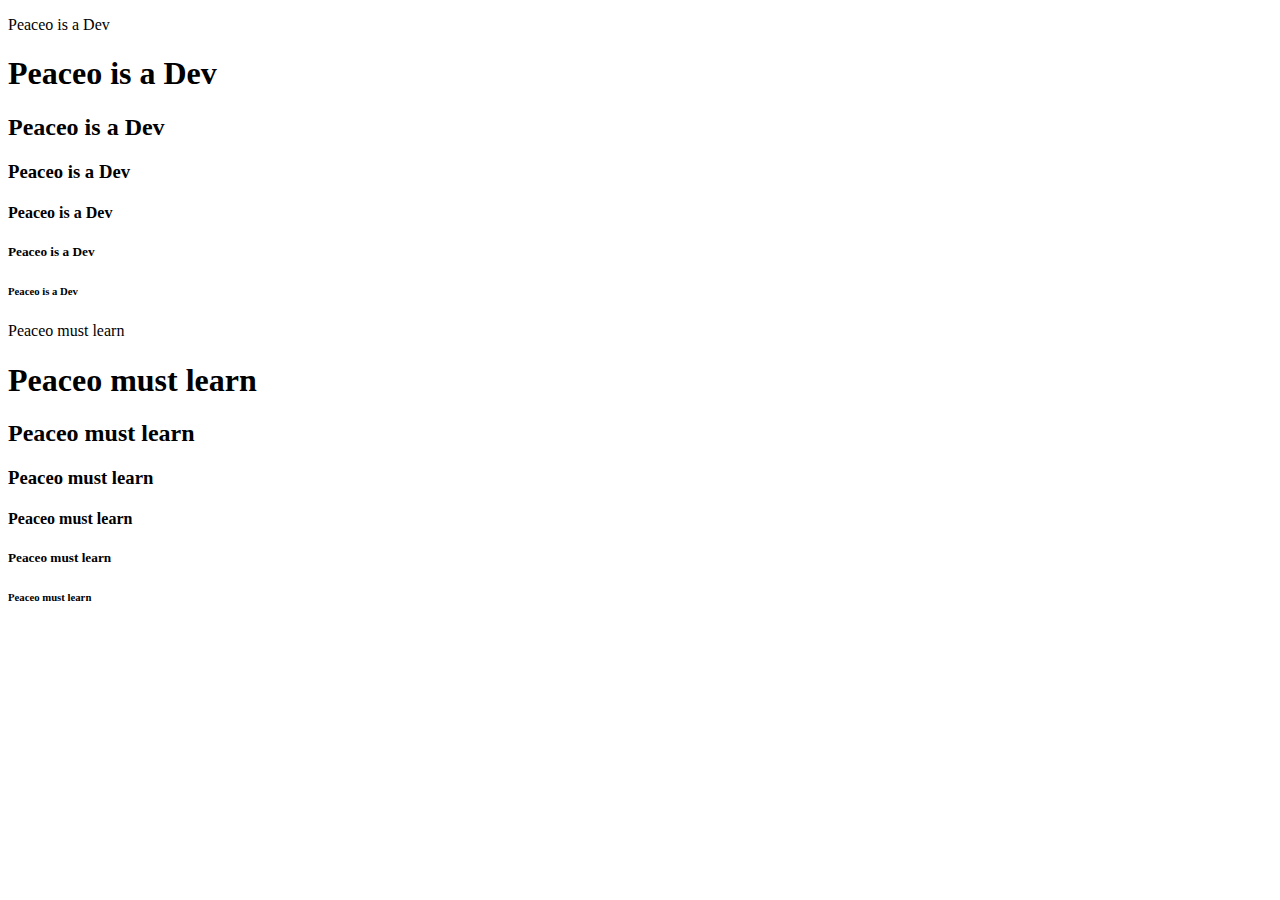
<file: index.html>
<!DOCTYPE html>
<html lang="en">
<head>
    <meta charset="UTF-8">
    <meta name="viewport" content="width=device-width, initial-scale=1.0">
    <title>Peaceo</title>
</head>
<body>
    <p>Peaceo is a Dev</p>
    <h1>Peaceo is a Dev</h1>
    <h2>Peaceo is a Dev</h2>
    <h3>Peaceo is a Dev</h3>
    <h4>Peaceo is a Dev</h4>
    <h5>Peaceo is a Dev</h5>
    <h6>Peaceo is a Dev</h6>

    <p>Peaceo must learn</p>
    <h1>Peaceo must learn</h1>
    <h2>Peaceo must learn</h2>
    <h3>Peaceo must learn</h3>
    <h4>Peaceo must learn</h4>
    <h5>Peaceo must learn</h5>
    <h6> Peaceo must learn</h6>
    

</body>

<!-- tag is a component of html  that is enclosed in <element>  -->
    <!-- element is the content of a tag -->
     
    
    <!-- types of tags -->
     <!-- self closing tags eg <br>, <hr> -->  
      <!-- Doule tags <p></p> -->

</html>
</file>
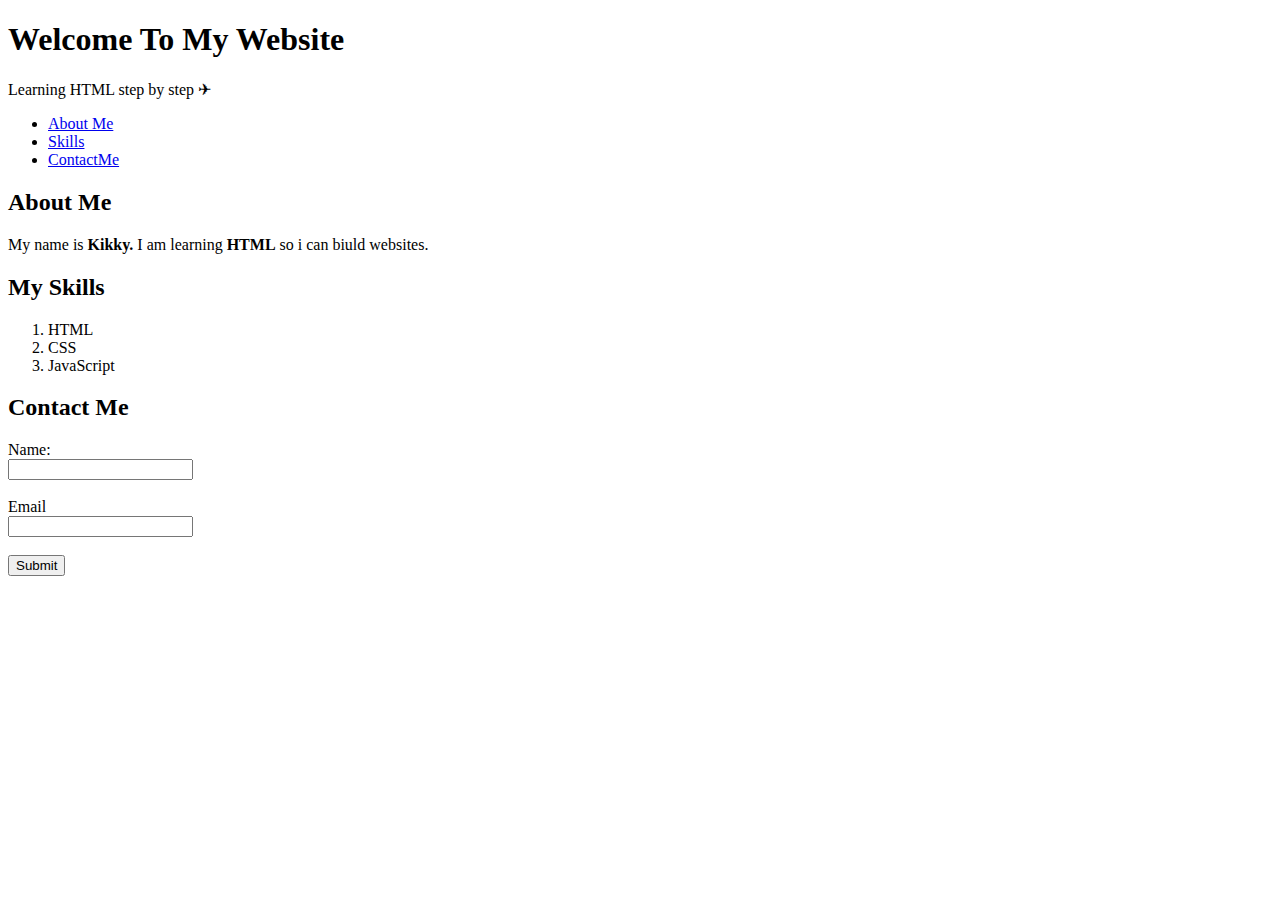
<file: projects/myPortfolio/index.html>
<!DOCTYPE html>
<html lang="en">
<head>
    <meta charset="UTF-8">
    <meta name="viewport" content="width=device-width, initial-scale=1.0">
    <title>My Website</title>
</head>
<body>
  <header>
    <div id="logo">
        <h1>Welcome To My Website</h1>
    </div>

    <nav>
        <!-- quick links -->
         <p>Learning HTML step by step ✈</p>
         <ul>
            <!-- anchor tag <a href=""></a>  is used for creating links for naviagation within page, pages and external website-->
            <li>
                <a href="#about-me">About Me</a>
            </li>
            <li>
                
                <a href="#my-skill">Skills</a>
            </li>
            <li>
                <a href="#ContactMe">ContactMe</a>
            </li>
         </ul>
    </nav>
  </header> 
  <main>
    
    <section id="about-me">
        <h2>About Me</h2>
        <p>My name is <strong>Kikky.</strong> I am learning  <strong>HTML</strong> so i can biuld websites.</p>
    </section>
    <section id="my-skill">
        <h2>My Skills</h2>
        <ol>
            <li>HTML</li>
            <li>CSS</li>
            <li>JavaScript</li>
        </ol>
    </section>
    <section id="contactMe">
        <h2>Contact Me</h2>
        <form action="">
            <div class="input-group">
                <div class="input-item">
                    <label for="name">Name:</label><br>
                    <input type="text" name="name" id="name">
                </div>
                <br>
                <div class="input-item">
                    <label for="email">Email</label><br>
                    <input type="email" name="email" id="email">
                </div>
            </div>
            <br>
            <button>Submit</button>
        </form>
    </section>
  </main> 
  <footer>

  </footer>
</body>
</html>
</file>
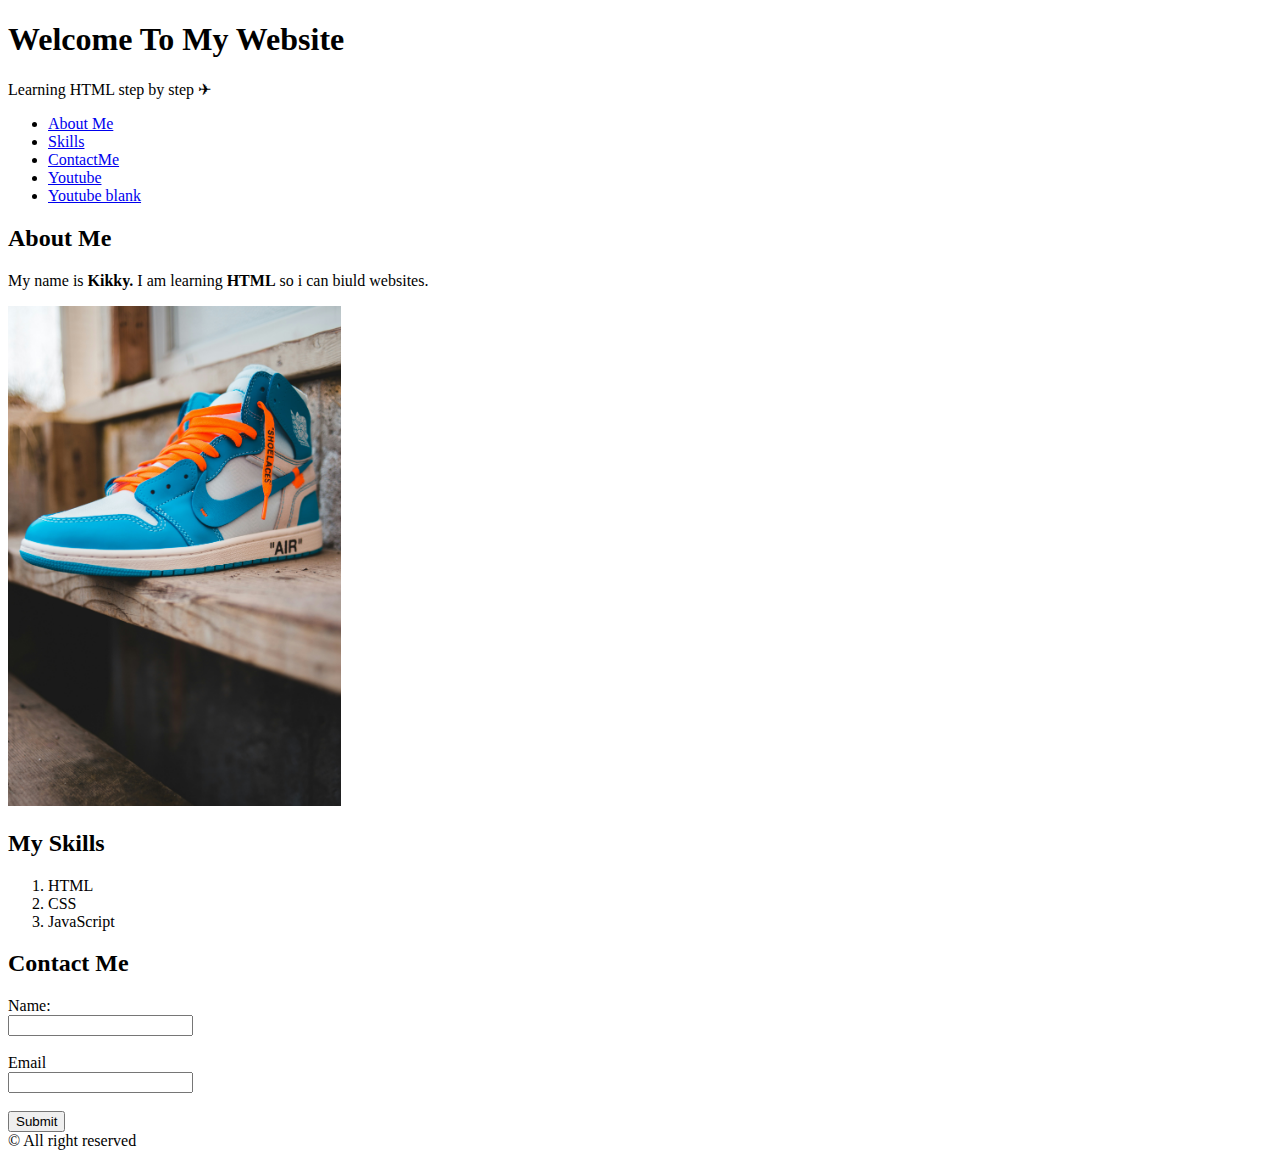
<file: projects/myPortfoliov1/index.html>
<!DOCTYPE html>
<html lang="en">
<head>
    <meta charset="UTF-8">
    <meta name="viewport" content="width=device-width, initial-scale=1.0">
    <title>My Website</title>
</head>
<body>
  <header>
    <div id="logo">
        <h1>Welcome To My Website</h1>
    </div>
    <nav>
        <!-- quick links -->
         <p>Learning HTML step by step ✈</p>
         <ul>
            <!-- anchor tag <a href=""></a>  is used for creating links for naviagation within page, pages and external website-->
            <li>
                <a href="#about-me">About Me</a>
            </li>
            <li>
                
                <a href="#my-skill">Skills</a>
            </li>
            <li>
                <a href="#contactMe">ContactMe</a>
            </li>
            <li>
                <a href="https://www.youtube.com">Youtube</a>
            </li>
            <li>
                <a href="https://www.youtube.com" target="_blank">Youtube blank</a>
            </li>
         </ul>
    </nav>
  </header> 
  <main>
    
    <section id="about-me">
        <h2>About Me</h2>
        <p>My name is <strong>Kikky.</strong> I am learning  <strong>HTML</strong> so i can biuld websites.</p>
        <img src="/static/images/sneakers.jpg" height="500px" alt="sneakers">
    </section>
    <section id="my-skill">
        <h2>My Skills</h2>
        <ol>
            <li>HTML</li>
            <li>CSS</li>
            <li>JavaScript</li>
        </ol>
    </section>
    <section id="contactMe">
        <h2>Contact Me</h2>
        <form action="">
            <div class="input-group">
                <div class="input-item">
                    <label for="name">Name:</label><br>
                    <input type="text" name="name" id="name">
                </div>
                <br>
                <div class="input-item">
                    <!-- the for ppty in label targets the id of the input -->
                    <label for="email">Email</label><br>
                    <!-- input types: email, text,tel,.. -->
                     <!-- the name ppty is targeted by backend -->
                    <input type="email" name="email" id="email">
                </div>
            </div>
            <br>
            <button>Submit</button>
        </form>
    </section>
  </main> 
  <footer>
    &copy; All right reserved 

  </footer>
</body>
</html>
</file>
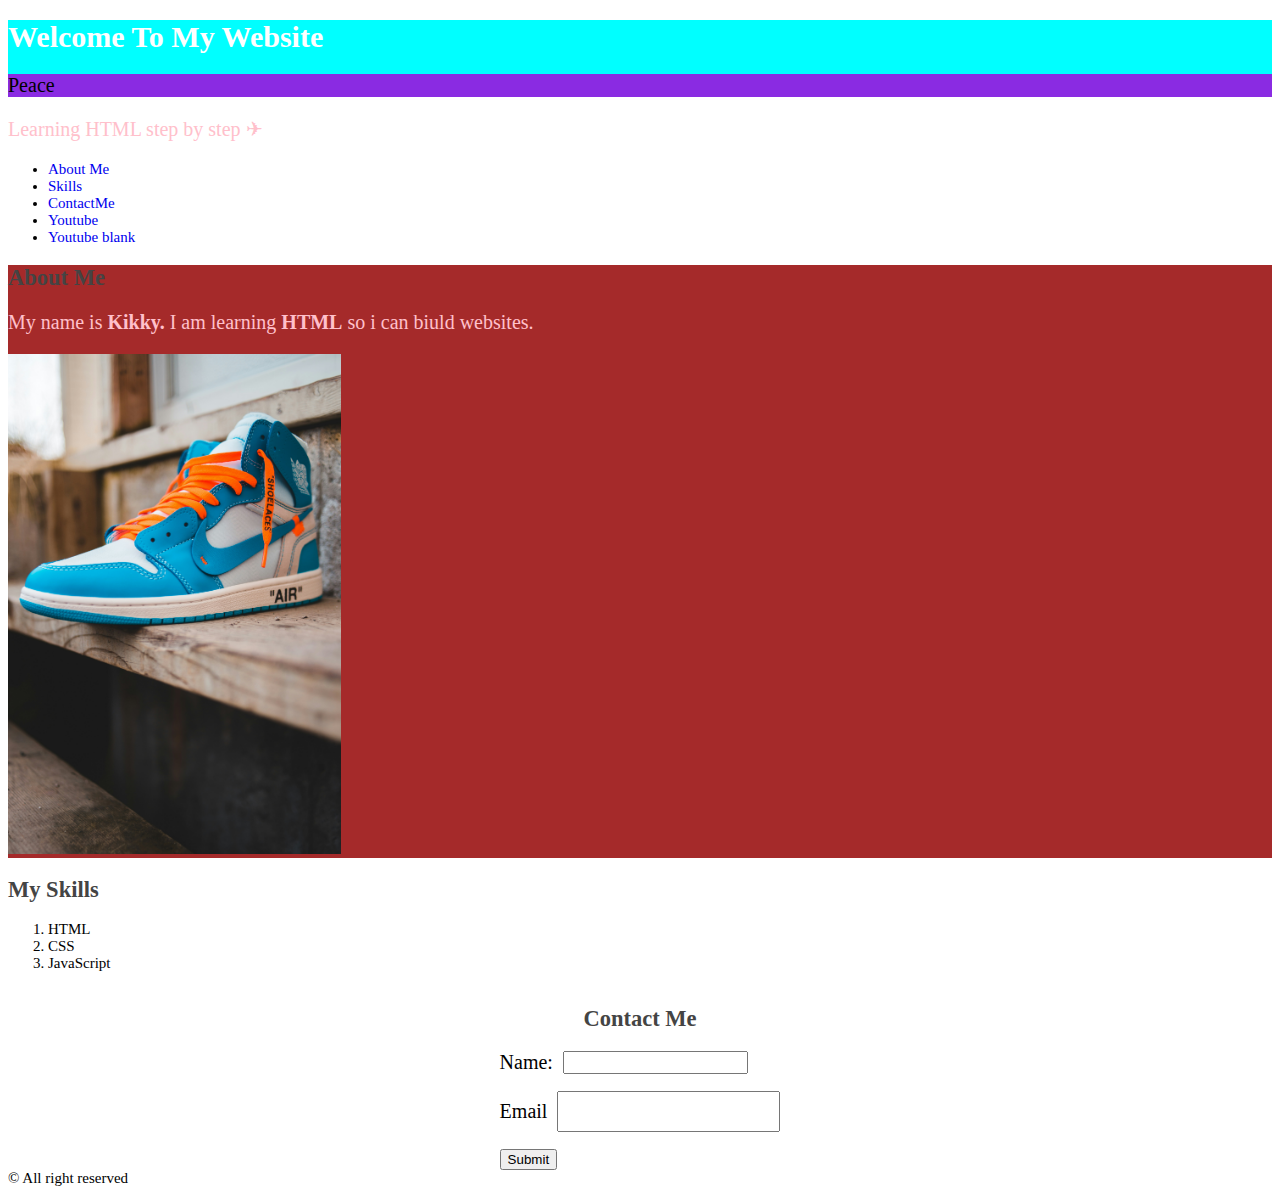
<file: projects/myPortfoliov2/index.html>
<!DOCTYPE html>
<html lang="en">
<head>
    <meta charset="UTF-8">
    <meta name="viewport" content="width=device-width, initial-scale=1.0">
    <title>My Website v2</title>
    <!-- style import(extrnal) -->
    <!-- <link rel="stylesheet" href="/static//styles/main.css"> -->
    <link rel="stylesheet" href="./main.css">

    
    <!-- internal styling -->
     <style>
        p {
            color: pink;
            font-size: 20px;

        }
        /* div{
            border-radius: 40px;
        } */
        #about-me{
            background-color: brown;
        }
     </style>
</head>
<body>
  <header>
    <!-- inline css  -->
    <!-- color attribute of style target fonts(letters) -->
    <div style="color: white; background-color: aqua;" id="logo">
        <h1>Welcome To My Website</h1>
        <p style="color: black; background-color: blueviolet;">Peace</p>
    </div>
    <nav>
        <!-- quick links -->
         <p>Learning HTML step by step ✈</p>
         <!-- <a href="/"> HTML</a> -->
         <ul>
            <!-- anchor tag <a href=""></a>  is used for creating links for naviagation within page, pages and external website-->
            <li>
                <a href="#about-me">About Me</a>
            </li>
            <li>
                
                <a href="#my-skill">Skills</a>
            </li>
            <li>
                <a href="#contactMe">ContactMe</a>
            </li>
            <li>
                <a href="https://www.youtube.com">Youtube</a>
            </li>
            <li>
                <a href="https://www.youtube.com" target="_blank">Youtube blank</a>
            </li>
         </ul>
    </nav>
  </header> 
  <main>
    
    <section id="about-me">
        <h2>About Me</h2>
        <p>My name is <strong>Kikky.</strong> I am learning  <strong>HTML</strong> so i can biuld websites.</p>
        <img src="/static/images/sneakers.jpg" height="500px" alt="sneakers">
    </section>
    <section id="my-skill">
        <h2>My Skills</h2>
        <ol>
            <li>HTML</li>
            <li>CSS</li>
            <li>JavaScript</li>
        </ol>
    </section>
    <section id="contactMe">
        <h2>Contact Me</h2>
        <form action="">
            <div class="input-group">
                <div class="input-item">
                    <label for="name">Name:</label><br>
                    <input type="text" name="name" id="name">
                </div>
                <br>
                <div id="emailDiv" class="input-item">
                    <!-- the for ppty in label targets the id of the input -->
                    <label for="email">Email</label>
                    <!-- input types: email, text,tel,.. -->
                     <!-- the name ppty is targeted by backend -->
                    <input type="email" name="email" id="email">
                </div>
            </div>
            <br>
            <button>Submit</button>
        </form>
    </section>
  </main> 
  <footer>
    &copy; All right reserved 

  </footer>
</body>
</html>
</file>
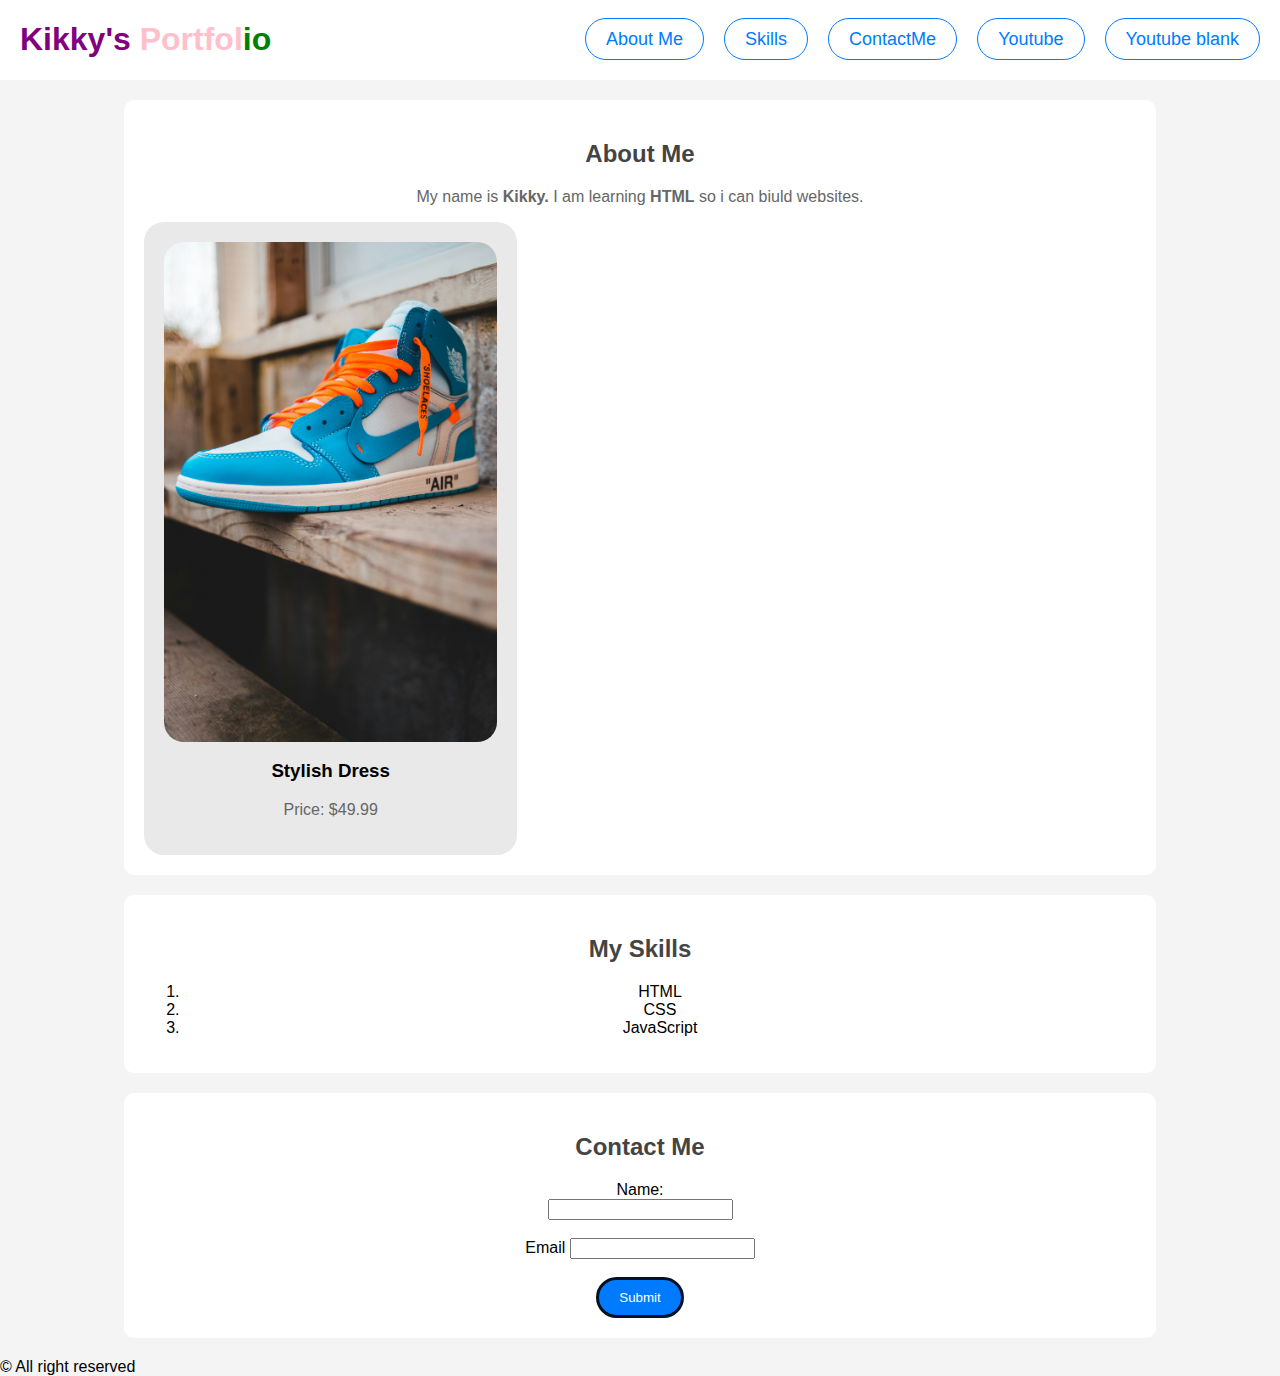
<file: projects/myPortfoliov3/index.html>
<!DOCTYPE html>
<html lang="en">
<head>
    <meta charset="UTF-8">
    <meta name="viewport" content="width=device-width, initial-scale=1.0">
    <title>My Website v3</title>
    <link rel="stylesheet" href="./main.css">

    
</head>
<body>
  <header>
    <div  id="logo">
        <!-- <h1 style="color: pink;"><span style="color: aqua;"> Kikky's</span> Portfolio</h1> -->
        <h1 ><span > Kikky's</span> Portfol<span id="io">io</span></h1>
    </div>
    <nav>
         <ul>
            <li>
                <a href="#about-me">About Me</a>
            </li>
            <li>
                
                <a href="#my-skill">Skills</a>
            </li>
            <li>
                <a href="#contactMe">ContactMe</a>
            </li>
            <li>
                <a href="https://www.youtube.com">Youtube</a>
            </li>
            <li>
                <a href="https://www.youtube.com" target="_blank">Youtube blank</a>
            </li>
         </ul>
    </nav>
  </header> 
  <main>
    
    <section id="about-me">
        <h2>About Me</h2>
        <p>My name is <strong>Kikky.</strong> I am learning  <strong>HTML</strong> so i can biuld websites.</p>
        <div class="image-fluid">
            <img src="/static/images/sneakers.jpg" height="500px" alt="sneakers">
            <div class="product-details">
                <h3>Stylish Dress</h3>
                <p>Price: $49.99</p>
            </div>
        </div>
    </section>
    
    <section id="my-skill">
        <h2>My Skills</h2>
        <ol>
            <li>HTML</li>
            <li>CSS</li>
            <li>JavaScript</li>
        </ol>
    </section>
    <section id="contactMe">
        <h2>Contact Me</h2>
        <form action="">
            <div class="input-group">
                <div class="input-item">
                    <label for="name">Name:</label><br>
                    <input type="text" name="name" id="name">
                </div>
                <br>
                <div id="emailDiv" class="input-item">
                    <!-- the for ppty in label targets the id of the input -->
                    <label for="email">Email</label>
                    <!-- input types: email, text,tel,.. -->
                     <!-- the name ppty is targeted by backend -->
                    <input type="email" name="email" id="email">
                </div>
            </div>
            <br>
            <button>Submit</button>
        </form>
    </section>
  </main> 
  <footer>
    &copy; All right reserved 

  </footer>
</body>
</html>
</file>
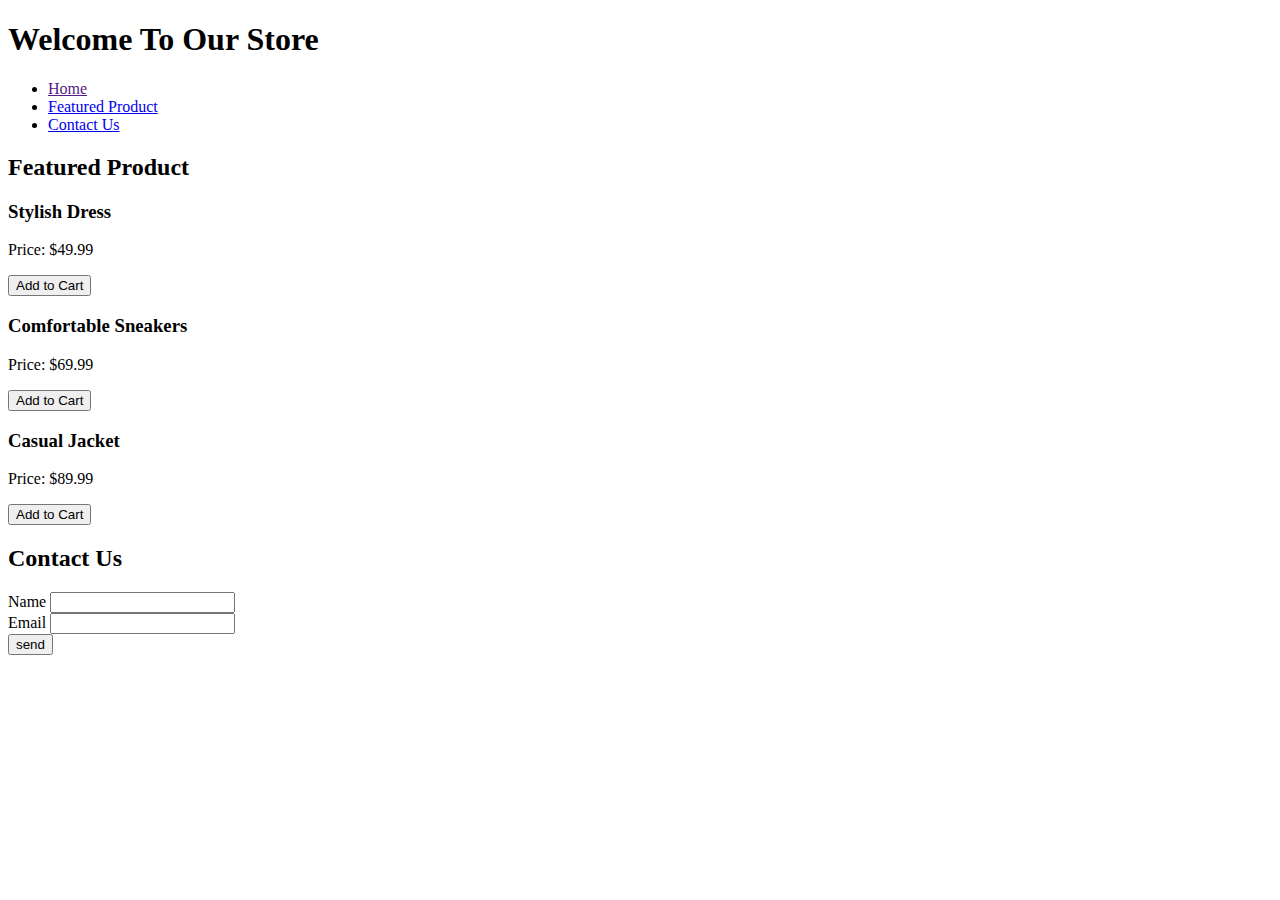
<file: assignments/corrections/e-commerce-app/index.html>
<!DOCTYPE html>
<html lang="en">
<head>
    <meta charset="UTF-8">
    <meta name="viewport" content="width=device-width, initial-scale=1.0">
    <title>kikky's Store</title>
</head>
<body>
    <header>
        <div>
            <h1>Welcome To Our Store</h1>
        </div>
        <nav>
            <ul>
                <li>
                    <a href="">Home</a>
                </li>
                <li>
                    <a href="#featuredProduct">Featured Product</a>
                </li>
                <li>
                    <a href="#contactUs">Contact Us</a>
                </li>
            </ul>
        </nav>
    </header>
    <main>
        <section id="featuredProduct">
            <h2>Featured Product</h2>
            <div class="product">
                <h3>Stylish Dress</h3>
                <p>Price: $49.99</p>
                <button>Add to Cart</button>
            </div>
            <div class="product">
                <h3>Comfortable Sneakers</h3>
                <p>Price: $69.99</p>
                <button>Add to Cart</button>
            </div>

            <div class="product">
                <h3>Casual Jacket</h3>
                <p>Price: $89.99</p>
                <button>Add to Cart</button>
            </div>
        </section>
        <section id="contactUs">
            <h2>Contact Us</h2>
            <div class="input-group">
                <div class="input-item">
                    <label for="name">Name</label>
                    <input type="text" id="name">
                </div>
                <div class="input-item">
                    <label for="email">Email</label>
                    <input type="email" id="email">
                </div>
            </div>
            <button>send</button>
        </section>

    </main>    
    <footer>

    </footer>
</body>
</html>
</file>
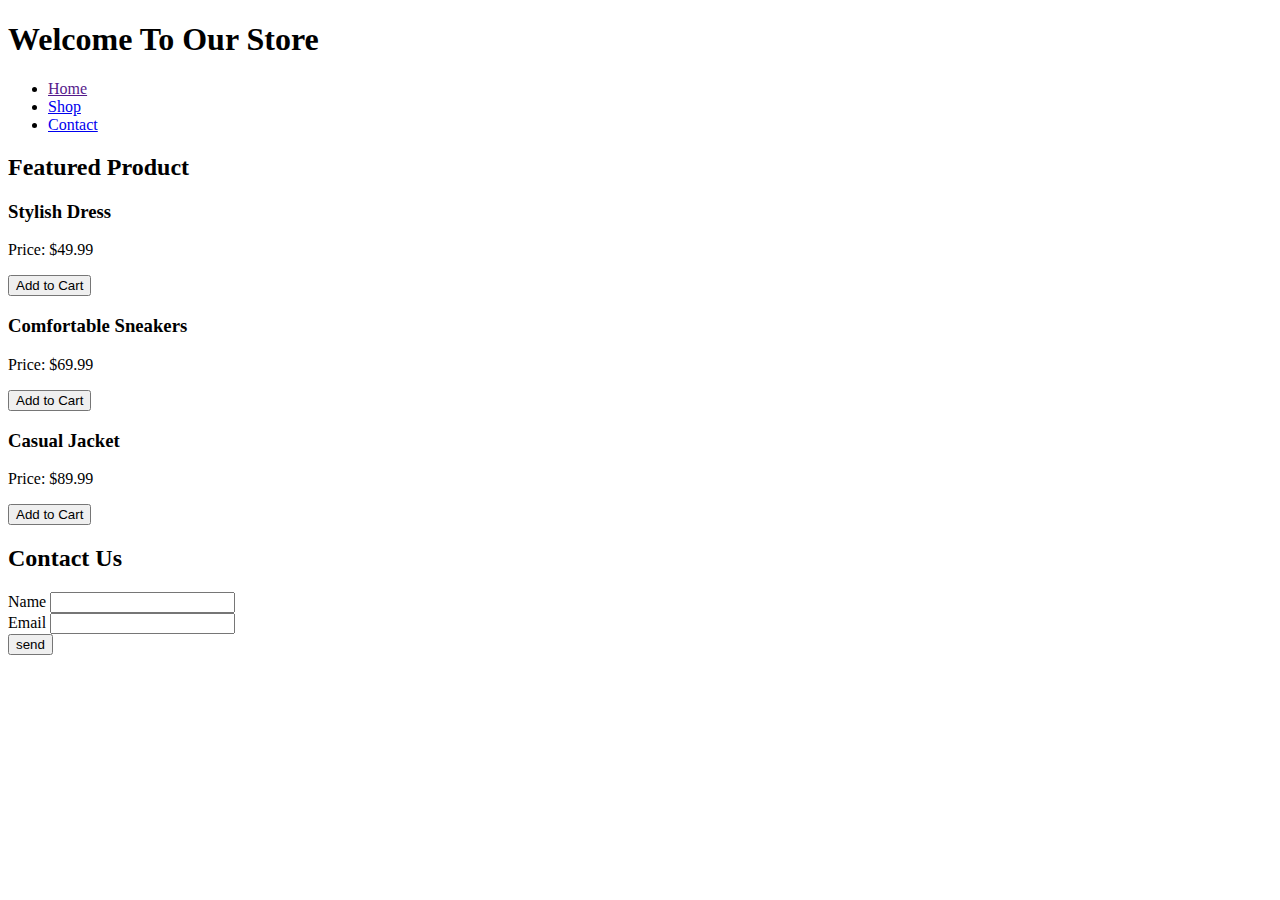
<file: assignments/projects/e-commerce-app/index.html>
<!DOCTYPE html>
<html lang="en">
<head>
    <meta charset="UTF-8">
    <meta name="viewport" content="width=device-width, initial-scale=1.0">
    <title>kikky's Store</title>
</head>
<body>
    <header>
        <nav>
            <h1>Welcome To Our Store</h1>
        <ul>
            <li>
                <a href="">Home</a>
            </li>
            <li>
                <a href="#shop">Shop</a>
            </li>
            <li>
                <a href="#contact">Contact</a>
            </li>
        </ul>
        </nav>
       <header>
        <main>
            <section id="featuredProduct"> 
                <h2>Featured Product</h2>
                <div class="product">
                    <h3>Stylish Dress</h3>
                    <p>Price: $49.99</p>
                    <button>Add to Cart</button>
                </div>
                <h3>Comfortable Sneakers</h3>
                <div class="product">
                    <p>Price: $69.99</p>
                    <button>Add to Cart</button>
                <div> 
                    <h3>Casual Jacket</h3>
                    <div>
                        <div class="product">
                           <p>Price: $89.99</p>
                               <button>Add to Cart</button>
                    </div>
            <h2>Contact Us</h2>

            <div class="input-item">
            <label for="name">Name</label>
            <input type="text" id="name"><br>
            <label for="email">Email</label>
            <input type="email" id="email">
        </div>
        </section>

        </main>     

        <button>send</button>

    
        

    
</body>
</html>
</file>
<file: projects/myPortfoliov2/main.css>
/* element selector  */
html{
    background-color: #fff;
    font-size: 15px;
}
p{
    color: red;
}

/* class selector  is selected with . */ 
/* .className{} */
.input-item{
 background-color: #fff;
    display: flex;
    flex-direction: row;
}

/* id selector uses # */
/* #idName */
#contactMe{
    /* background-color: aqua; */
    display: flex;
    align-items: center;
    flex-direction: column;
}

/* child selector  */
li a{
    text-decoration: none;

}

.input-item label{
    color: black;

    align-self: center;
    padding-right: 10px;
    font-size: 20px;

}
#emailDiv input {
 font-size: 15px;
 padding: 10px;
}
#contactMe button{
    align-self: center;
}

/* chain selector  */ 
h2,h3{
    color: #444444;
}
</file>
<file: projects/myPortfoliov3/main.css>
/* global styling for the websites */
html,body {
    font-family: Arial, sans-serif;
    margin: 0;
    padding: 0;
    background-color: #f4f4f4;

}

/* General specific element styling */
h1 {
    color: #333;
}
h2 {
    color: #444;
}
p {
    color: #666;
}
a {
    color: #007bff;
    text-decoration: none;
    transition: all 0.5s ease-in-out; /* transition is used to create smooth animation effect when the user hovers over the link. */
}
/* hover event(effect) is when the mouse pointer is over an element, it can be used to change the style of an element when the user hovers over it. */ 

header a{
    border: #007bff solid 1px;
    border-radius: 50px;
    padding: 10px 20px;
}
header a:hover {
    text-decoration: underline;
    /* color: #0056b3; */
    color: purple;
    border: #9e3c0b solid 1px;
    border-radius: 50px;
    padding: 10px 20px;
    background-color: #007bff;
    color: white

}
button {
    background-color: #007bff;
    color: white;
    border: 3px solid #021223;
    padding: 10px 20px;
    cursor: pointer;
    border-radius: 50px;
    transition: all 0.8s ease-in-out;
}
button:hover {
    background-color: white;
    color: #007bff;
}

/* styling thre e sections of the website: header, main and footer */ 

header {
    background-color: #fff;

    /* padding: 20px; */
    /* text-align: center; */
    /* border-bottom: 1px solid #ddd; */
    display: flex; 
    /*default flex-direction  is horizontal */
    /* flex-direction: column;   */
    /* justify-content: space-evenly; */
    justify-content: space-between;
    padding:0 20px;
    align-items: center;
}
header ul{
    list-style-type: none;
    display: flex;
    gap: 20px;
}


#logo h1{
    color: pink;
    /* font-size: 40px; */

}

#logo h1 span:first-child {
    color: purple
}
#io{
    color: green;
}
nav a{
    font-size: 18px;
}
main{
    padding: 20px;
    justify-content: center;
    align-items: center;
    display: flex;
    flex-direction: column;
    gap: 20px;
}
section{
    background-color: white;
    padding: 20px;
    border-radius: 10px;
    width: 80%;
    text-align: center;

}
.image-fluid{
    background: #eae9e9;
    width: fit-content;
    padding: 20px;
    border-radius: 20px;
    display: flex;
    flex-direction: column;

}
.image-fluid:hover{
    background: #eae9e9;
    width: fit-content;
    padding: 20px;
    border-radius: 20px;
    transform: scale(1.05);
    transition: all 0.5s ease-in-out;
}
.image-fluid img{
    border-radius: 20px;
    /* height: 500px; */
}
</file>
